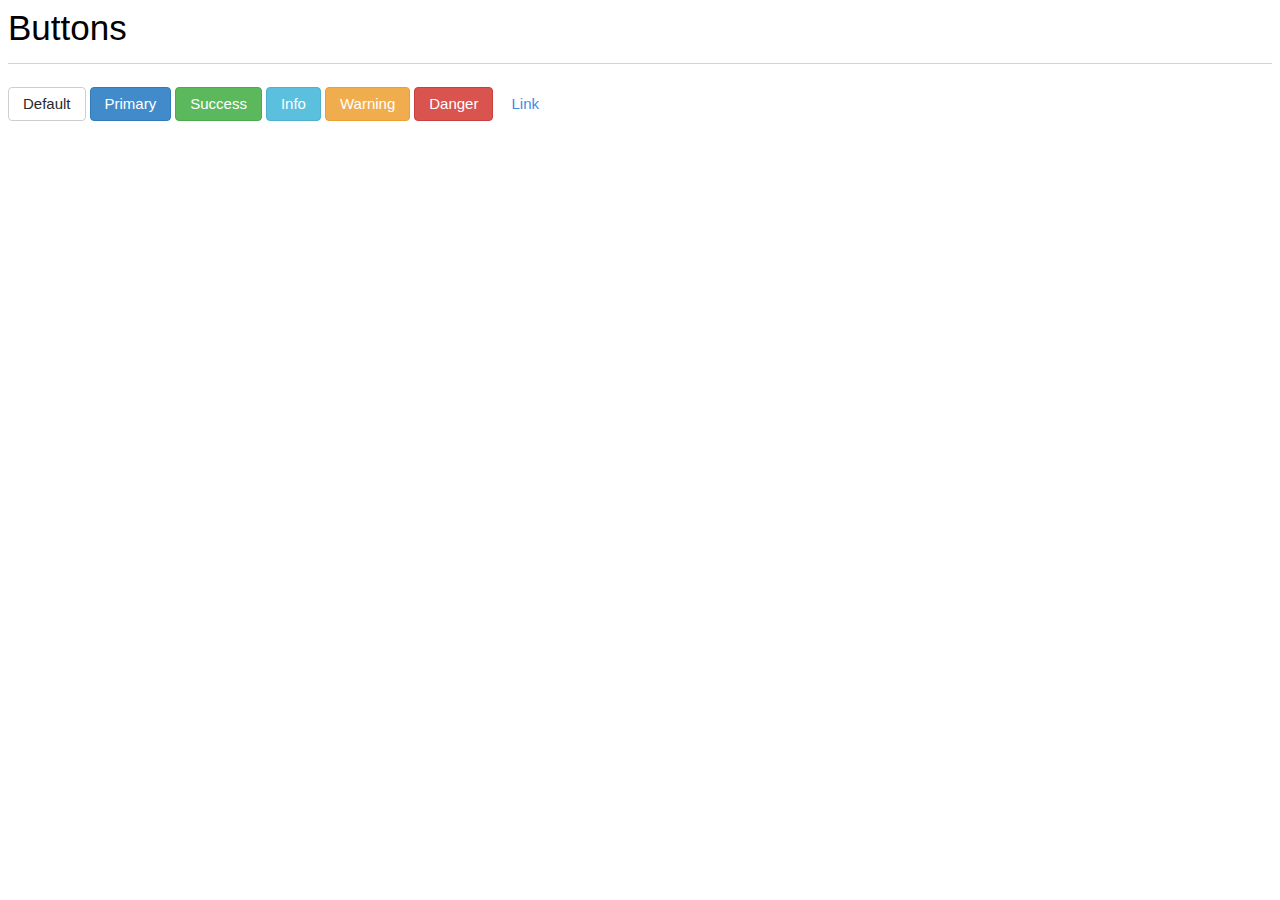
<file: day-1/index.html>
<html>
	<head>
		<title>Buttons</title>
		<link href="main.css" rel="stylesheet">
	</head>
	<body>

		<h1>Buttons</h1>

		<div class="row">
			<button class="btn btn-default">Default</button>
			<button class="btn btn-primary">Primary</button>
			<button class="btn btn-success">Success</button>
			<button class="btn btn-info">Info</button>
			<button class="btn btn-warning">Warning</button>
			<button class="btn btn-danger">Danger</button>
			<button class="btn btn-link">Link</button>
		</div>

	</body>
</html>
</file>
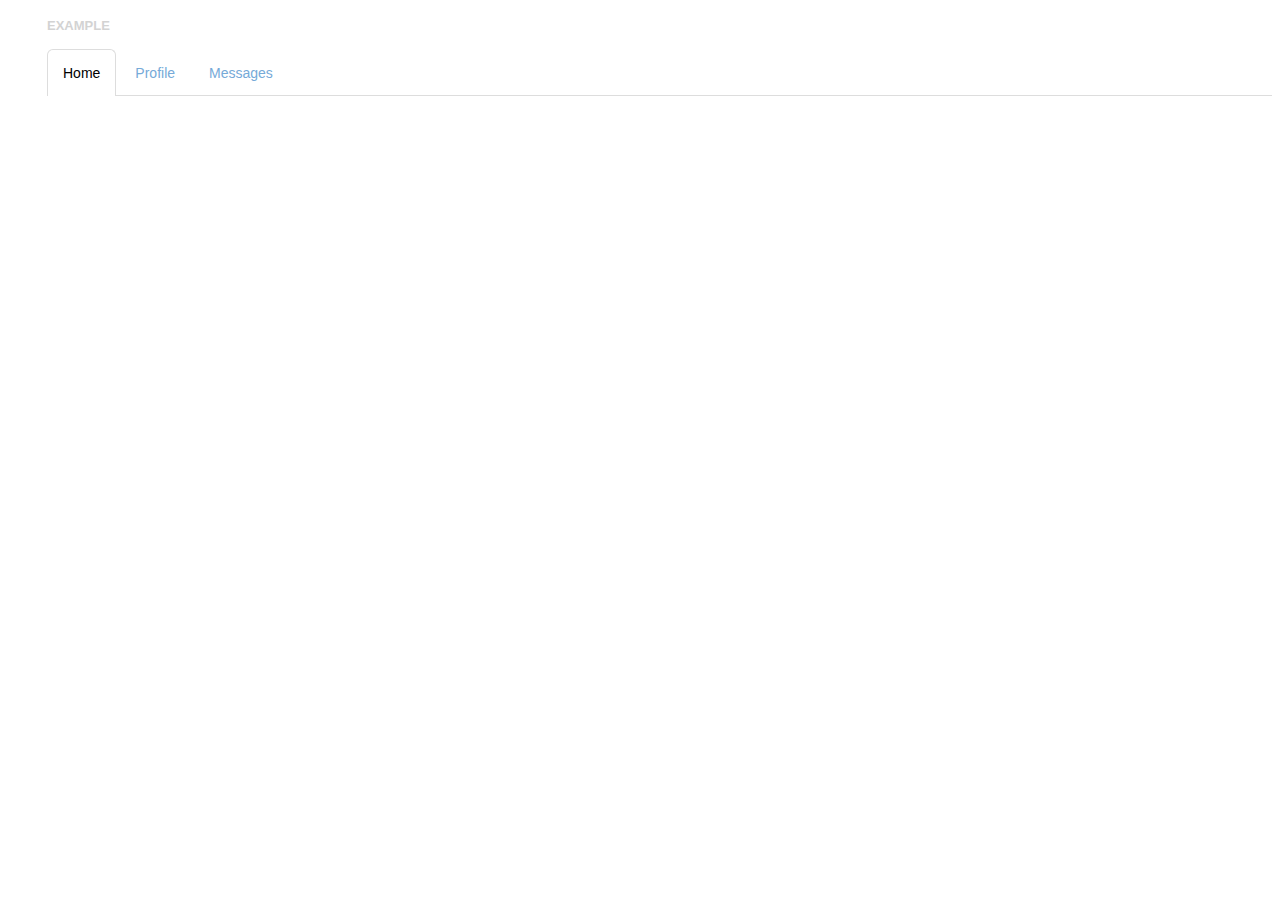
<file: day-2/index.html>
<!DOCTYPE html>
<html>
<head>
	<title>Nav</title>
	<link rel="stylesheet" type="text/css" href="main.css">
</head>
<body>
<h1>Example</h1>

<ul class="nav nav-tabs">
  <li class="active"><a href="#">Home</a></li>
  <li><a href="#">Profile</a></li>
  <li><a href="#">Messages</a></li>
</ul>

</body>
</html>
</file>
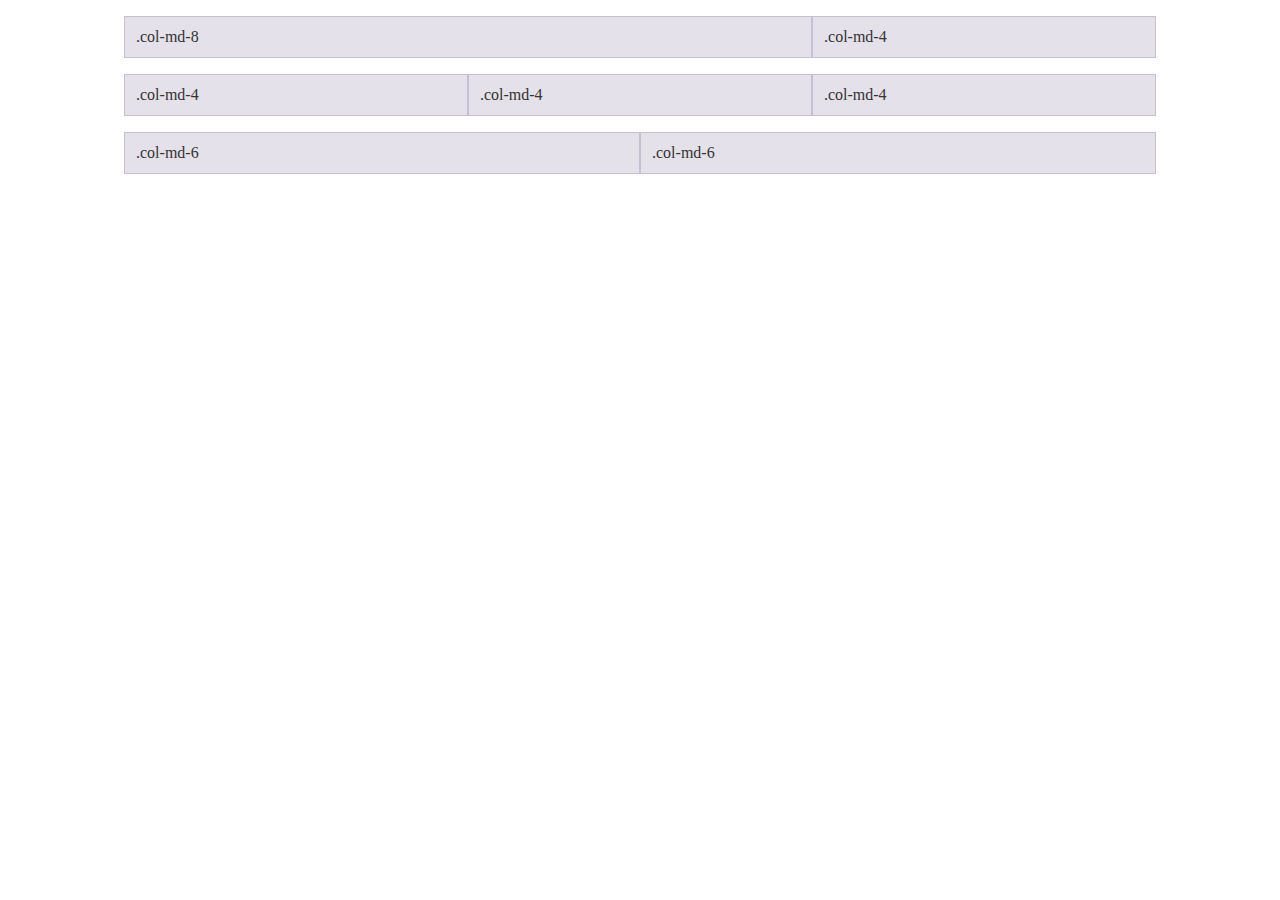
<file: day-4/index.html>
<!DOCTYPE html>
<html>
<head>
	<link rel="stylesheet" type="text/css" href="main.css">
	<title>Floats</title>
</head>
<body>
<div class="row">
  <div class="col-md-8">.col-md-8</div>
  <div class="col-md-4 a">.col-md-4</div>
</div>
<div class="happy"></div>
<div class="row">
  <div class="col-md-4 b">.col-md-4</div>
  <div class="col-md-4 c">.col-md-4</div>
  <div class="col-md-4 d">.col-md-4</div>
</div>
<div class="happy"></div>
<div class="row">
  <div class="col-md-6 a">.col-md-6</div>
  <div class="col-md-6 b">.col-md-6</div>
</div>
<div class="happy"></div>

</body>
</html>
</file>
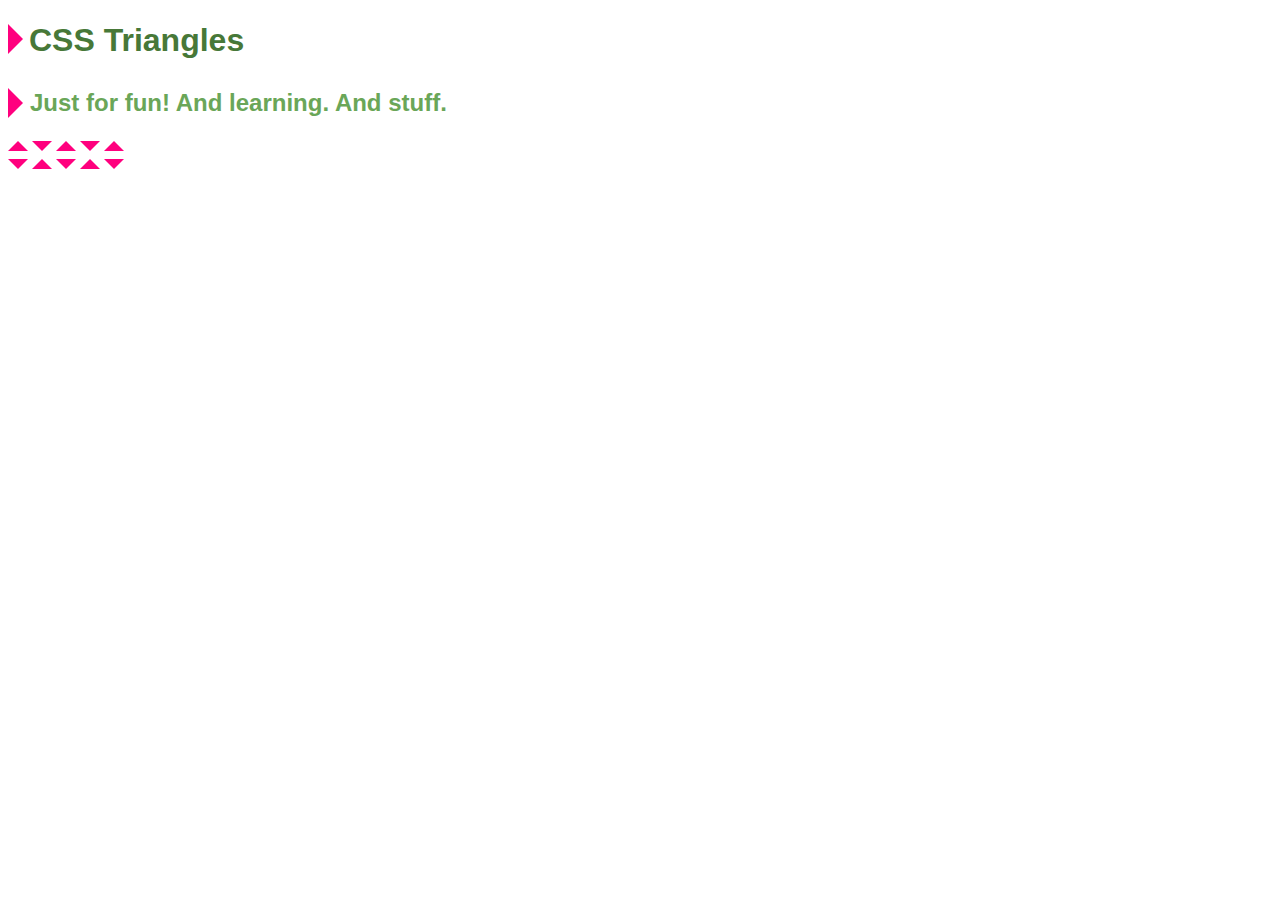
<file: day-5/index.html>
<!DOCTYPE html>
<html>

<head>
	<link rel="stylesheet" type="text/css" href="main.css">
	<title>CSS Triangles and Pseudo Elements</title>
</head>

<body>
	<h1>CSS Triangles</h1>
	<h2>Just for fun! And learning. And stuff.</h2>

<div>
	<div class=up></div>
	<div class=down></div>
	<div class=up></div>
	<div class=down></div>
	<div class=up></div>
</div>

<div>
	<div class=down></div>
	<div class=up></div>
	<div class=down></div>
	<div class=up></div>
	<div class=down></div>
</div>

</body>
</html>
</file>
<file: day-1/main.css>
h1 {
	font-family: helvetica, sans-serif;
	font-size: 35px;
	font-weight: normal;
	border-bottom: 1px solid lightgray;
	padding: 0 0 15px 0;
}

.btn {
	background: lightgray;
	padding: 7px 14px 8px 14px;
	border-radius: 4px;
	font-family: sans-serif;
	font-size: 15px;
	margin: 0px;
	border-width: 1px;
	border-color: black;
	border-style: solid;
}

.btn-default {
	background: white;
	border-color: rgb(209, 205, 205);
	color: rgb(41, 41, 41);
	cursor: pointer;
}

.btn-primary {
	background: #428bca;
	border-color: #317bbb;
	color: white;
	cursor: pointer;
}

.btn-success {
	background: #5cb85c;
	border-color: #4ca94c;
	color: rgb(255, 255, 255);
	cursor: pointer;
}

.btn-info {
	background: #5bc0de;
	border-color: #4db0cd;
	color: rgb(255, 255, 255);
	cursor: pointer;
}

.btn-warning {
	background: #f0ad4e;
	border-color: #ed9e2e;
	color: rgb(255, 255, 255);
	cursor: pointer;
}

.btn-danger {
	background: #d9534f;
	border-color: #ca3f3b;
	color: rgb(255, 255, 255);
	cursor: pointer;
}

.btn-link {
	border: none;
	background: none;
	color: rgb(59, 141, 231);
	cursor: pointer;
}

.btn-link:hover {
	color: rgb(8, 8, 211);
}
</file>
<file: day-2/main.css>
h1 {
	font-size: 13px;
	text-transform: uppercase;
	font-family: arial;
	color: #D3D3D3;
	padding-left: 39px;
	padding-top: 9px;
	font-weight: bold;
}

.nav.nav-tabs {
	display: block;
	list-style-type: none;
	border-bottom-style: solid;
	border-bottom-width: 1px;
	border-bottom-color: #ddd;
	height: 46px;
	padding-left: 0px;
	margin-left: 39px;
}

li {
	display: inline-block;
	font-family: helvetica;
	color: #76aad8;
	font-size: 14px;
	border-radius: 6px 6px 0 0;
}

a {
	color: inherit;
	text-decoration: none;
	padding: 15px 15px 14px 15px;
	display: block;
}

li:hover {
	background-color: #eee;
}

li.active {
	background-color: white;
	color:	black;
	cursor: default;
	border-width: 1px;
	border-style: solid;
	border-color: #ddd;
	border-bottom: none;
	padding-bottom: 1px;
}

li.active a {
	cursor: default;
}
</file>
<file: day-4/main.css>
body {
	padding-left: 100px;
	padding-right: 100px;
	color:	#333;
}

.happy {
	clear: both;
}

.row {
	margin: 16px;
	overflow: hidden;
}

.row div {
	background-color: #e5e1ea;
	border:	solid 1px #c7bfd3;
	padding: 11px;
}

.col-md-8 {
	float: left;
	width: 66.67%;
	box-sizing: border-box;
}

.col-md-4.a {
	float: right;
	width: 33.33%;
	box-sizing: border-box;
}

.col-md-4.b {
	float: left;
	width: 33.33%;
	box-sizing: border-box;
}

.col-md-4.c {
	float: left;
	width: 33.33%;
	box-sizing: border-box;
}

.col-md-4.d {
	float: left;
	width: 33.33%;
	box-sizing: border-box;
}

.col-md-6.a {
	float: left;
	width: 50%;
	box-sizing: border-box;
}

.col-md-6.b {
	float: right;
	width: 50%;
	box-sizing: border-box;
}
</file>
<file: day-5/main.css>
h1	{
	font-family:	helvetica, sans-serif;
	color: #477838
}

h2 {
	font-family:	helvetica, sans-serif;
	color:	#6aa658;
}

h1:before {
	content: "";
	height: 0px;
	width: 0px;
	border-top: 15px solid transparent;
	border-bottom: 15px solid transparent;
	border-left: 15px solid #ff007e;
	display: inline-block;
	position: relative;
	top: 3px;
	margin-right: 6px;
}

h2:before {
	content: "";
	height: 0px;
	width: 0px;
	border-bottom: 15px solid transparent;
	border-top: 15px solid transparent;
	border-left: 15px solid #ff007e;
	display: inline-block;
	position: relative;
	top: 7px;
	margin-right: 7px;
}

.up {
	height: 0px;
	width: 0px;
	border-bottom: 10px solid #ff007e;
	border-left: 10px solid transparent;
	border-right: 10px solid transparent;
	display: inline-block;
}

.down {
	height: 0px;
	width: 0px;
	border-top: 10px solid #ff007e;
	border-left: 10px solid transparent;
	border-right: 10px solid transparent;
	display: inline-block;
}
</file>
